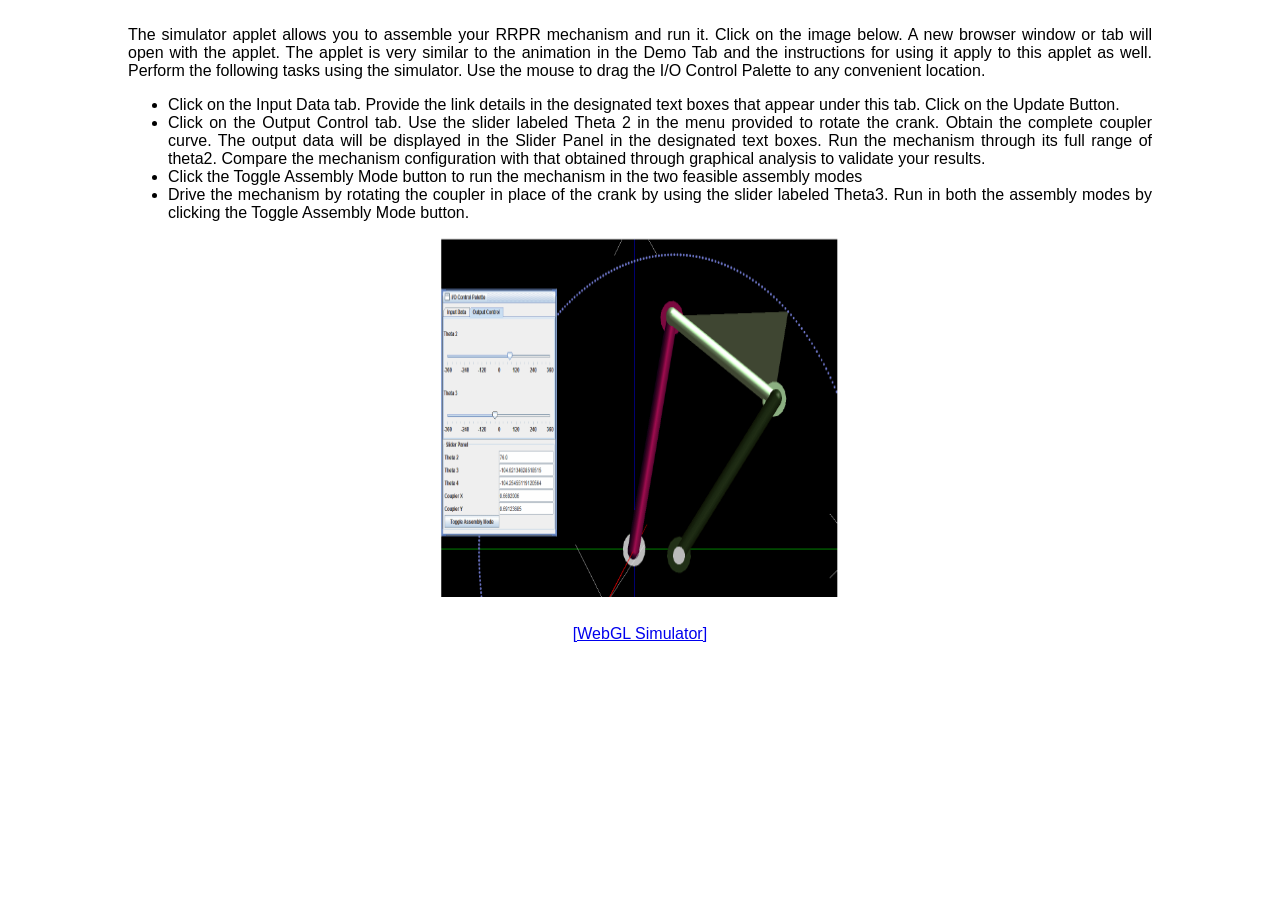
<file: experiment/simulation/index.html>
<!DOCTYPE html>
<html>
    <head>
        <link rel="stylesheet" href="./css/style.css">
    </head>
    <body>
        <div class="content" id="experiment-article-section-5-content" style="position:relative;top:10px;width:80%; margin:0 auto;">
        <p class="heading-content" style="text-align: justify; font-size:12pt;">The simulator applet allows you to assemble your RRPR mechanism and run it. Click on the image below. A new browser window or tab will open with the applet. The applet is very similar to the animation in the Demo Tab and the instructions for using it  apply to this applet as well.  Perform the following tasks using the simulator. Use the mouse to drag the I/O Control Palette to any convenient location.</p>
        <ul style="text-align: justify; font-size:12pt;">
            <li>Click on the Input Data tab. Provide the link details in the designated text boxes that appear under this tab. Click on the Update Button.</li>
            <li>Click on the Output Control tab. Use the slider labeled Theta 2 in the menu provided to rotate the crank. Obtain the complete coupler curve. The output data will be displayed in the Slider Panel in the designated text boxes. Run the mechanism through its full range of theta2. Compare the mechanism configuration with that obtained through graphical analysis to validate your results.</li>
            <li>Click the Toggle Assembly Mode button to run the mechanism in the two feasible assembly modes</li>
            <li>Drive the mechanism by rotating the coupler in place of the crank by using the slider labeled Theta3. Run in both the assembly modes by clicking the Toggle Assembly Mode button.</li>
        </ul>

        <p style="text-align: center;padding-bottom: 10px;">                                
            <img alt="4 Bar RRPR simulator applet" src="./images/4_bar_RRRR_simulator.png" style="width: 400px; height: 359px;" title="4 Bar RRPR simulator applet">                               
        </p>
        <p style="text-align: center;padding-bottom: 10px; font-size:12pt;">
            
            <a href="./position-analysis-of-4-bar-RRPR-grashofian-inverted-slider-crank-webgl-simulator.html" target="_blank">[WebGL Simulator]</a>
        </p>
    </div>
   
    

        <script src="./js/axis.js"></script>
        <script src="./js/canvas2D.js"></script>
        <script src="./js/controller.js"></script>
        <script src="./js/kinematics.js"></script>
        <script src="./js/scene.js"></script>
        
    </body>
</html>
</file>
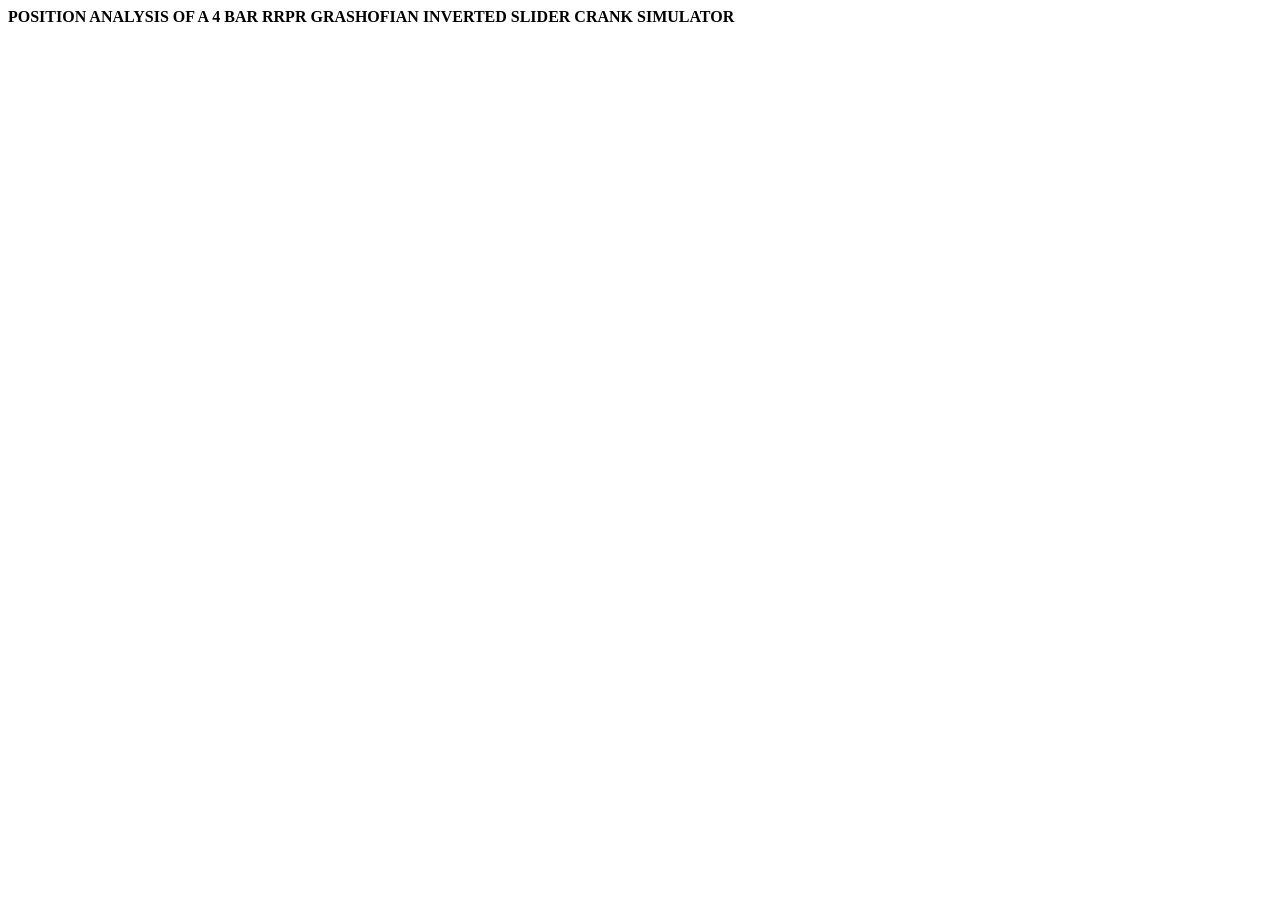
<file: experiment/simulation/position-analysis-of-4-bar-RRPR-grashofian-inverted-slider-crank-java-applet-simulator.html>
<!DOCTYPE HTML PUBLIC "-//W3C//DTD HTML 4.01 Transitional//EN">
<html>
    <head>
        <meta content="text/html; charset=ISO-8859-1" http-equiv="Content-Type">
        <title>Kinematics and Dynamics of Mechanism</title>
    </head>
    <body>
        <div style="text-align: justify;">
            <span style="font-weight: bold;">POSITION ANALYSIS OF A 4 BAR RRPR GRASHOFIAN INVERTED SLIDER CRANK SIMULATOR</span><br>
            <applet archive="./content/RRPR_simulator.jar" code="RRPR_int_frame.RRPR_main_int_frame.class" height="100%" width="100%"></applet>
        </div>
    </body>
</html>
</file>
<file: experiment/simulation/css/style.css>
body,html {
	padding:0;
	margin:0;
}
body {
    font-family: "Trebuchet MS", "Helvetica", "Arial",  "Verdana", "sans-serif";
    font-size: 62.5%;
}

.clearfix {
	clear:both;
}

#main-wrapper{
    border-radius: 5px;    
    background-color: lightgrey;
    /*width: 1015px;*/
	width:100%;
	min-width:1200px;
    padding: 5px;
    border: 2px solid navy;
    /*margin: 10px;
	margin-top:0px;*/
}
#canvas3d-controller-wrapper {
	width:100%;
}
#canvas3d-wrapper{
    float: left;
	width:70%;
    /*min-width: 500px;*/ 
	height:673px;   
}
#canvas3d-title, #controller-title, #graph-title{
    height: 25px;
    color: #638EA8;
    background-color: #E4EAED;    
    border-top: 1px #85A8C2 solid;
    border-right: 1px #85A8C2 solid;
    border-bottom: 1px #85A8C2 solid;
    border-left: 1px #85A8C2 solid;    
    font-size: 16px;
    font-weight: bold;
    padding-left: 5px;
}
#canvas3d-view{
    background-color: black;
    height: 645px;
}
#controller-graph-wrapper{
    /*padding-left: 505px;*/
	float:right;
	width:29%;
    /*min-width: 500px;*/
}
#controller-wrapper{
    height: 325px;
    width: 100%;
    background-color: #009999;
    border: 1pt;
	margin-bottom:20px;
    /*    border-color: red;*/
}
#controller-view{
    height: 300px;
    width: 100%;
}
#graph-wrapper{
    height: 325px;                         
    width: 100%;
}
#graph-view{
    height: 300px;                         
    width: 100%;
    border:1px solid #d3d3d3;
    background-color: #fff;

}
</file>
